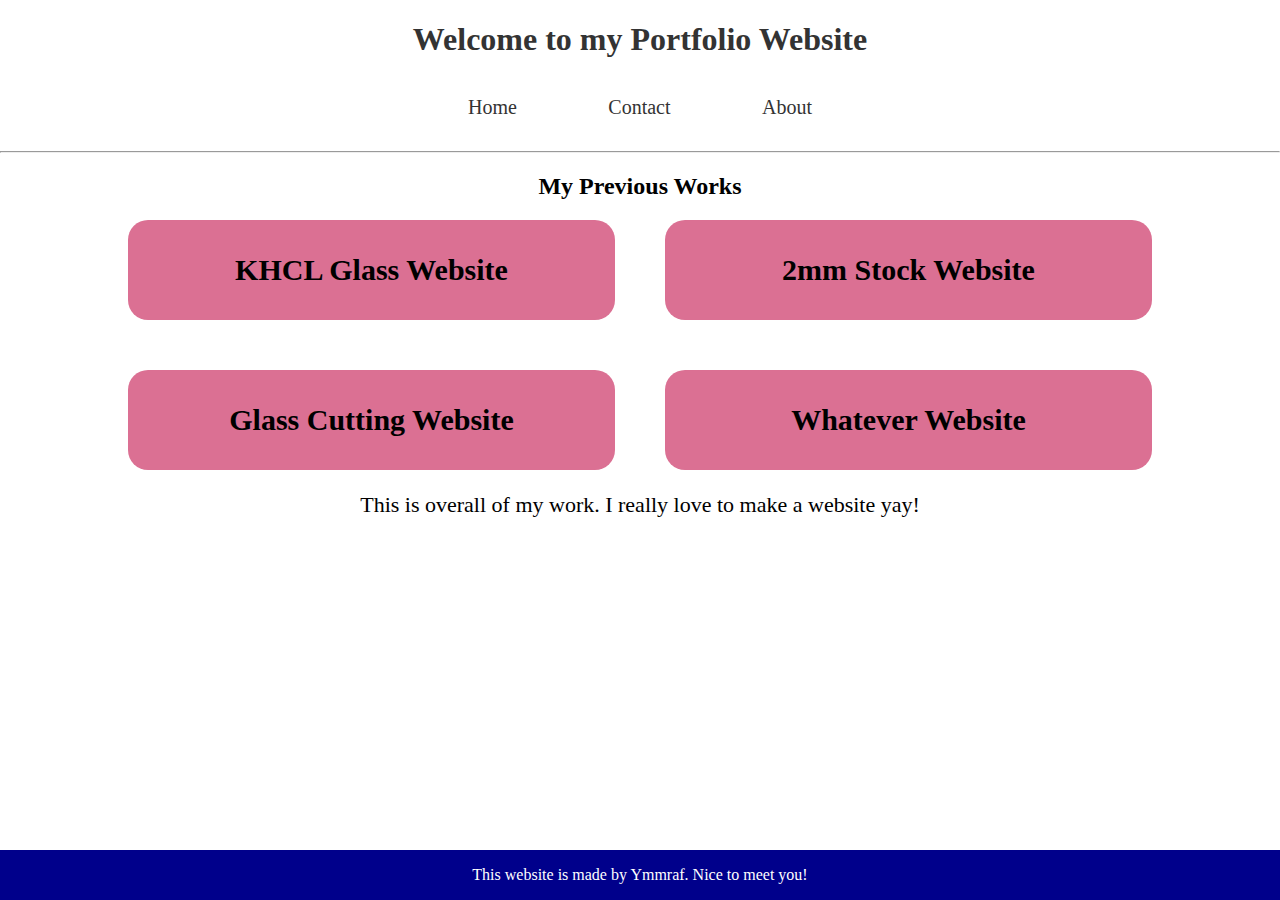
<file: index.html>
<!DOCTYPE html>
<html lang="en">
<head>
    <meta charset="UTF-8">
    <meta name="viewport" content="width=device-width, initial-scale=1.0">
    <link rel="stylesheet" href="./style.css">
    <title>My Portfolio</title>
</head>
<body>
    <header>
        <h1>Welcome to my Portfolio Website</h1>
        <nav>
            <ul>
                <li><a href="./index.html">Home</a></li>
                <li><a href="./contact.html">Contact</a></li>
                <li><a href="#" id="button">About</a></li>
            </ul>
        </nav>
        <p id="message"></p>
    </header>
    <hr>
    <main>
        <div id="index-section">
            <section>
                <h2>My Previous Works</h2>
                <div class="works-grid-container">
                    <div class="work-container">
                        <strong><p>KHCL Glass Website</p></strong>
                    </div>
                    <div class="work-container">
                        <strong><p>2mm Stock Website</p></strong>
                    </div>
                    <div class="work-container">
                        <strong><p>Glass Cutting Website</p></strong>
                    </div>
                    <div class="work-container">
                        <strong><p>Whatever Website</p></strong>
                    </div>
            </section>
            <aside>
                <p>This is overall of my work. I really love to make a website yay!</p>
            </aside>
        </div>
    </main>
    <footer>
        <div>
            <p>This website is made by Ymmraf. Nice to meet you!</p>
        </div>
    </footer>
    <script src="./script.js"></script>
</body>
</html>
</file>
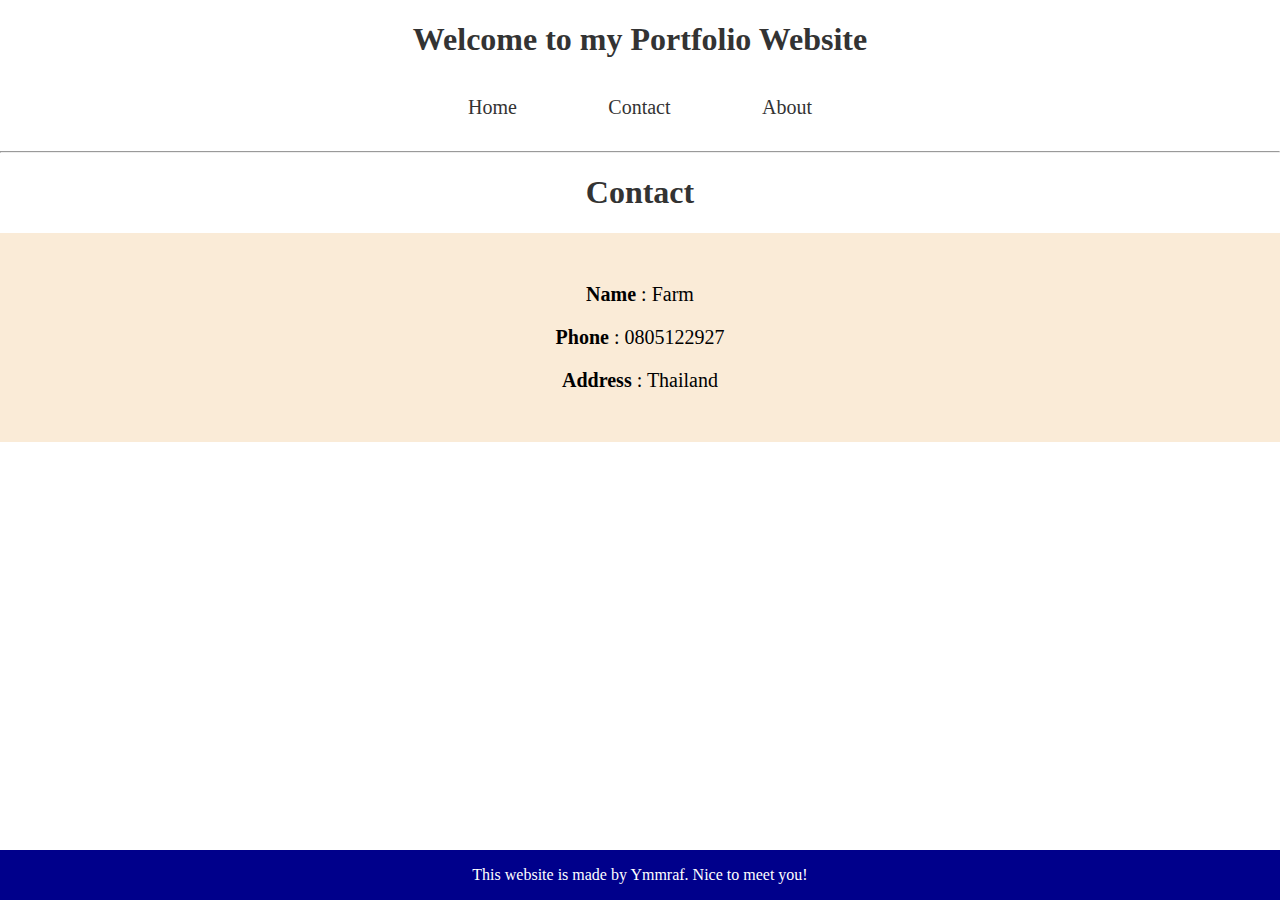
<file: contact.html>
<!DOCTYPE html>
<html lang="en">
<head>
    <meta charset="UTF-8">
    <meta name="viewport" content="width=device-width, initial-scale=1.0">
    <link rel="stylesheet" href="./style.css">
    <title>Contact</title>
</head>
<body>
    <header>
        <h1>Welcome to my Portfolio Website</h1>
        <nav>
            <ul>
                <li><a href="./index.html">Home</a></li>
                <li><a href="./contact.html">Contact</a></li>
                <li><a href="#" id="button">About</a></li>
            </ul>
        </nav>
        <p id="message"></p>
    </header>
    <hr>
    <main>
        <section>
            <h1>Contact</h1>
            <div class="contact-container">
                <ul class="contact-list">
                    <li><p><strong>Name</strong> : Farm</p></li>
                    <li><p><strong>Phone</strong> : 0805122927</p></li>
                    <li><p><strong>Address</strong> : Thailand</p></li>
                </ul>
            </div>
        </section>
    </main>
    <footer>
        <div>
            <p>This website is made by Ymmraf. Nice to meet you!</p>
        </div>
    </footer>
    <script src="./script.js"></script>
</body>
</html>
</file>
<file: style.css>
body, html {
    padding: 0;
    margin: 0;
}

nav {
    display: flex;
    justify-content: center;
}

ul {
    padding: 0;
    width: 30%;
    display: flex;
    list-style: none;
    justify-content: space-between;
}

ul a {
    font-size: 20px;
    text-decoration: none;
    color: #333333;
    padding: 5px 20px 5px 20px;
    transition: 0.3s;
}

ul a:hover {
    background-color: #aeaeae;
}

h1 {
    color: #333333;
    text-align: center;
}

h2 {
    text-align: center;
}

.works-grid-container {
    display: grid;
    grid-template-columns: 1fr 1fr;
    margin: auto;
    gap: 50px 50px;
    width: 80%;
}

.work-container {
    background-color: palevioletred;
    height: 100px;
    display: flex;
    justify-content: center;
    align-items: center;
    border-radius: 20px;
}

.work-container p {
    font-size: 30px;
    text-align: center;
}

aside p {
    font-size: 22px;
    text-align: center;
}

footer {
    text-align: center;
    background-color: darkblue;
    color: white;
    position: absolute;
    bottom: 0px;
    right: 0px;
    left: 0px;
}

.contact-list {
    display: inline;
    font-size: 20px;
    text-align: center;
}

.contact-container {
    padding: 30px;
    background-color: antiquewhite;
}

@media screen and (max-width: 1000px) {
    .works-grid-container {
        grid-template-columns: 1fr;
    }
}
</file>
